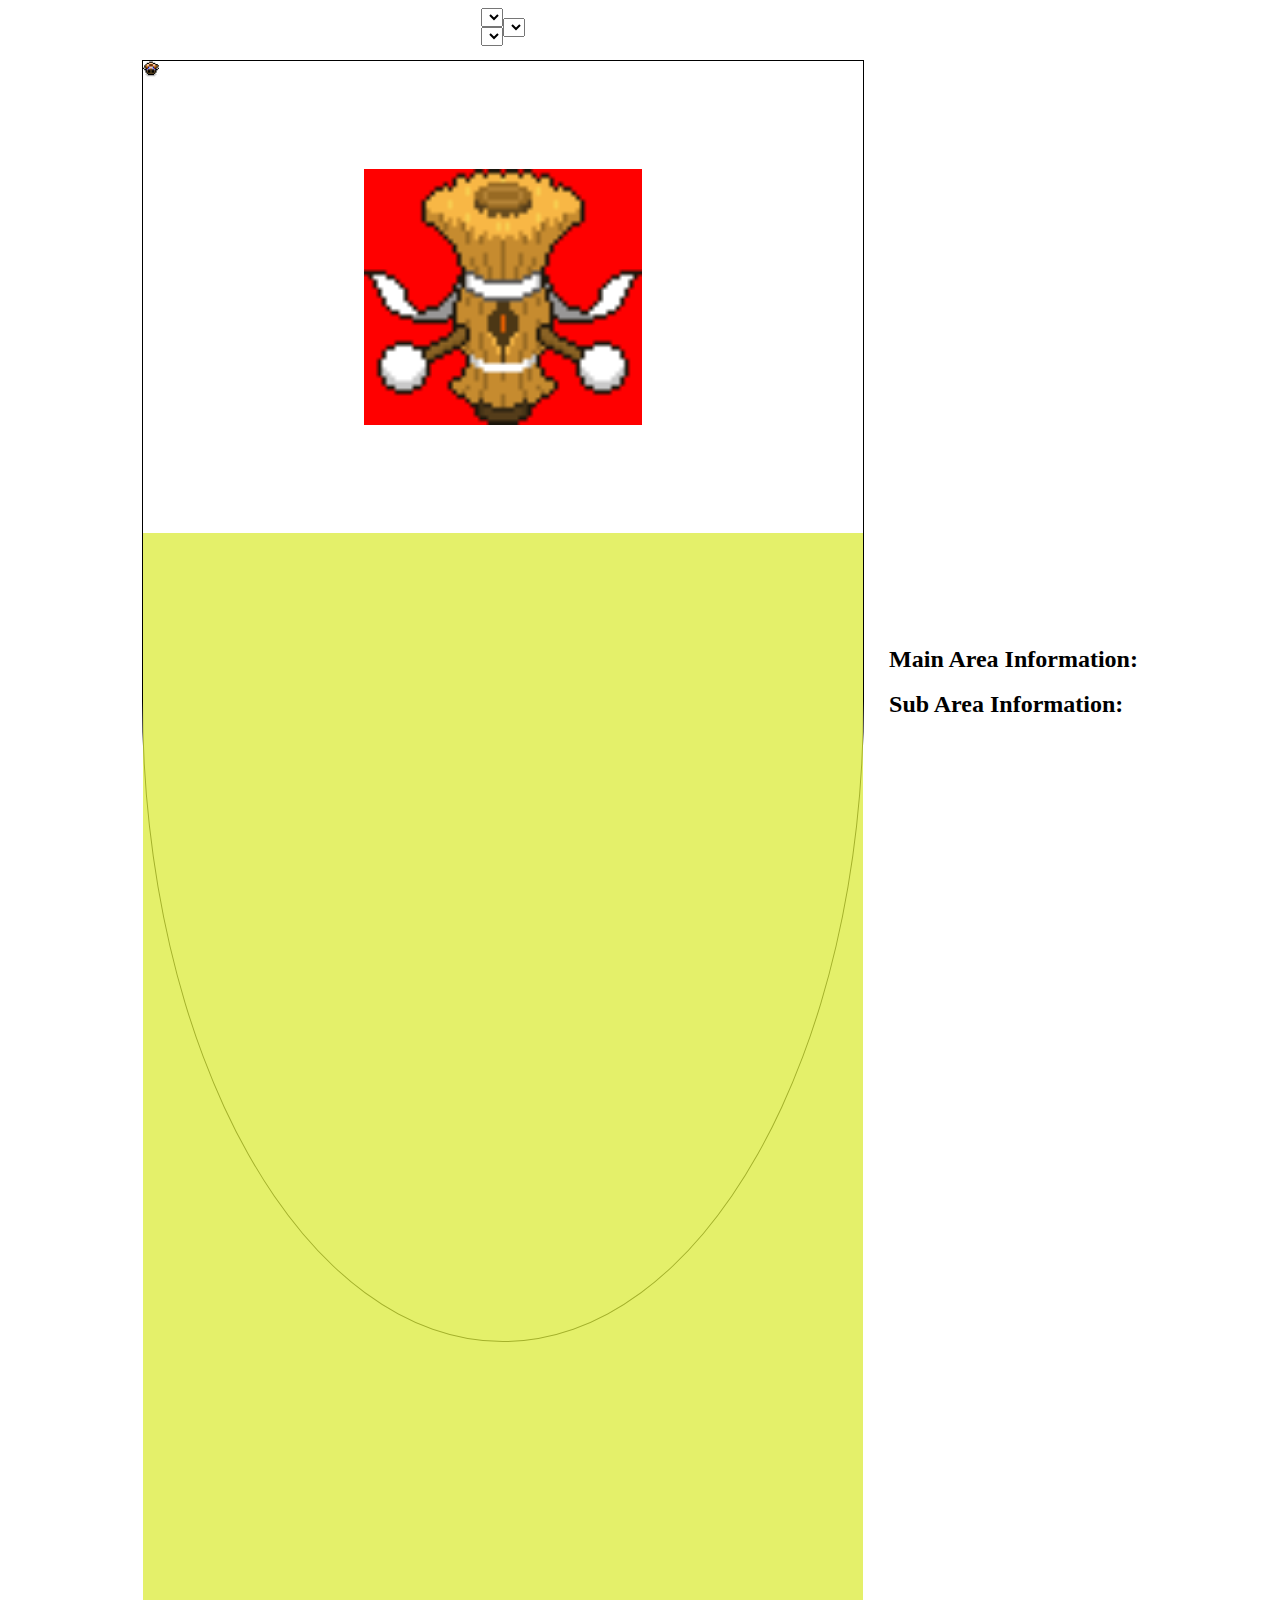
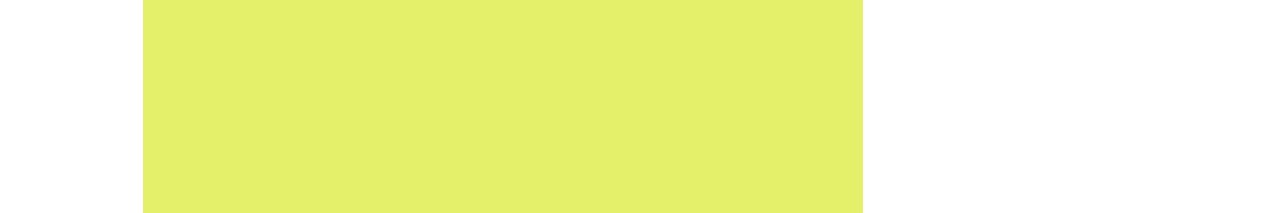
<file: index.html>
<head>
	<link rel="stylesheet" href="css.css">
	<script type="text/javascript" src="names.js"></script>
	<script type="text/javascript" src="resolution.js"></script>
	<script type="text/javascript" src="code.js"></script>
</head>
<body>
	<div id="content">
		<div class="row1">
			<div id="dropdown">
				<div id="left">
					<select name="mainSlot" id="mainSlot" class="chars"></select>
					<br>
					<select name="subSlot" id="subSlot" class="chars"></select>
				</div>
				<div id="right">
					<select name="resolutions" id="res"></select>
				</div>
			</div>
			<div id="box">
				<div id="player">
					<img id="ball" src="alkball.png">
				</div>
				<div id="dummy">
					<img id="enemy" src="dummy.png">
				</div>
					<div id="mainSkill" class="skillContainer">
						<div class="skill"></div>
					</div>
					<div id="subSkill" class="skillContainer">
						<div class="skill"></div>
				</div>
			</div>
		</div>
		<div class="row2">
			<h2>Main Area Information:</h2>
			<div id="0d" class="detail"></div>
			<br>
			<h2>Sub Area Information:</h2>
			<div id="1d" class="detail"></div>
		</div>
	</div>
</body>
<footer>
</footer>
</file>
<file: css.css>
body {
	overflow:hidden;
}

#skills {
	position:absolute;
}

#cross {
	position: absolute;
    display: flex;
    opacity: 0.5;
}

#dropdown {
	display: flex;
	width: auto;
	margin: auto;
	justify-content:center;
	align-items:center;
}

#content {
	display: flex;
    justify-content: center;
    align-items: center;
	flex-direction:row;
}

#box {
	position:relative;
	border: 1px black solid;
	margin: 2% auto;
	width: 720px;
	height: 1280px;
	border-bottom-left-radius: 100%;
	border-bottom-right-radius: 100%;
	-moz-user-select: -moz-none;
	-moz-user-drag: -moz-none;
    -khtml-user-select: none;
	-khtml-user-drag: none;
    -webkit-user-select: none;
	-webkit-user-drag: none;
    -ms-user-select: none;
	-ms-user-drag: none;
    user-select: none;
	user-drag: none; 
}

h2 {
	margin: 0;
}

#ball {
	width: 16px;
	height: 16px;
	display:flex;
	margin:auto;
	position: absolute;
	-moz-user-select: -moz-none;
	-moz-user-drag: -moz-none;
    -khtml-user-select: none;
	-khtml-user-drag: none;
    -webkit-user-select: none;
	-webkit-user-drag: none;
    -ms-user-select: none;
	-ms-user-drag: none;
    user-select: none;
	user-drag: none; 
}

#enemy {
	display:flex;
	width: auto;
	height:20%;
	margin: 15% auto;
	background-color: red;
	-moz-user-select: -moz-none;
	-moz-user-drag: -moz-none;
    -khtml-user-select: none;
	-khtml-user-drag: none;
    -webkit-user-select: none;
	-webkit-user-drag: none;
    -ms-user-select: none;
	-ms-user-drag: none;
    user-select: none;
	user-drag: none; 
}

.skillContainer {
	pointer-events:none;
}

.skill {
	position:absolute;
	display:flex;
	width: 100%;
	height: 100%;
	max-height: inherit;
	max-width: inherit;
	overflow:hidden;
	pointer-events:none;
	opacity:0.5;
}

#mainSkill > .skill {
	background-color:#92eb34;
}

#subSkill > .skill {
	background-color:#ffeb3b;
}

#detail {
	display:flex;
	justify-content:flex-start;
	width: auto;
	margin:auto;
	align-items:left;
	flex-direction:column;
}

.row2 {
	padding: 0px 0px 0px 25px;
}
</file>
